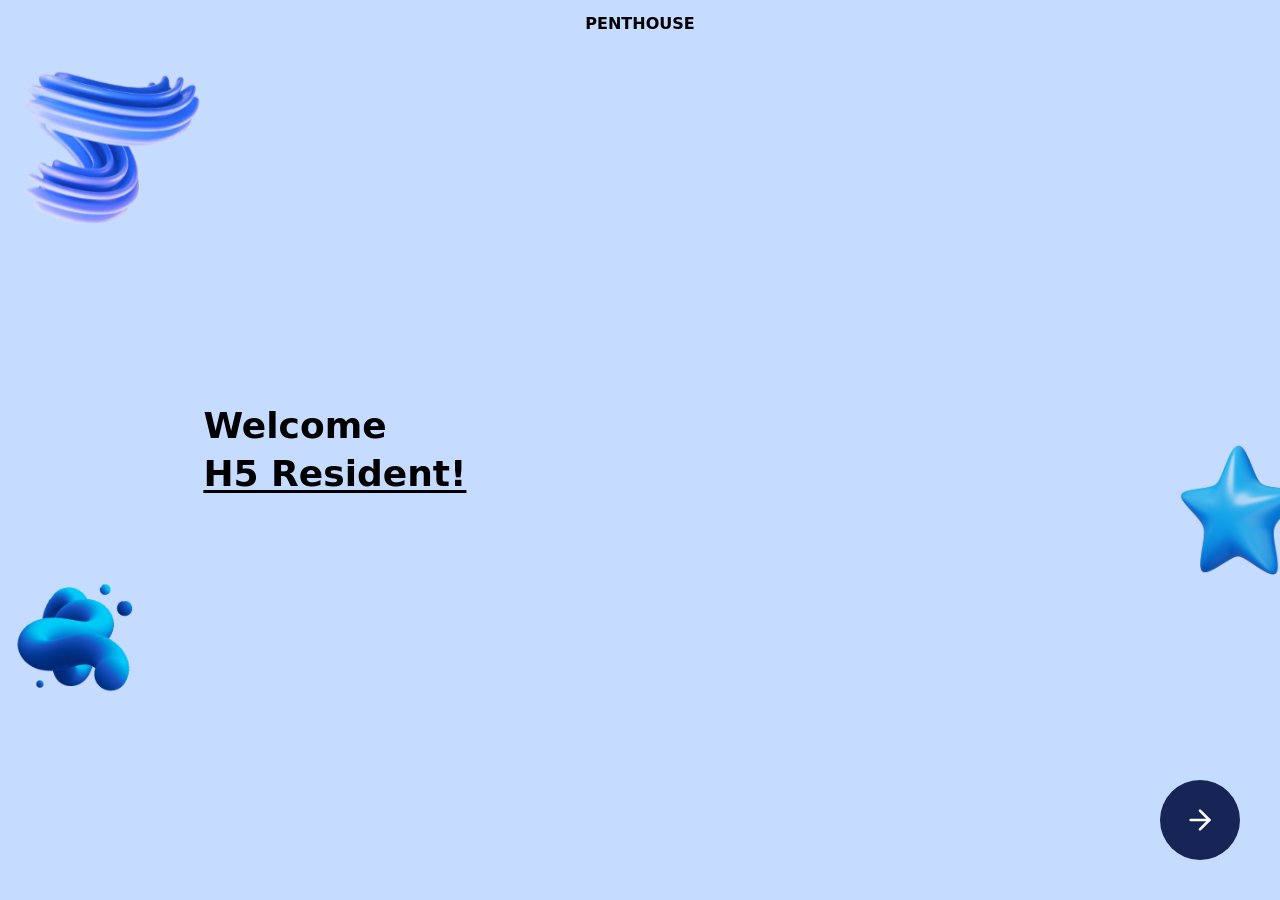
<file: index.html>
<!DOCTYPE html>
<html lang="en">
  <head>
    <meta charset="UTF-8" />
    <link rel="icon" type="image/svg+xml" href="/favicon.ico" />
    <meta name="viewport" content="width=device-width, initial-scale=1.0" />
    <meta
      name="description"
      content="Hostel 5 Digital Mess - A mess digitization system for hostel meal authentication and tracking."
    />
    <meta
      property="og:image"
      content="https://raw.githubusercontent.com/Hostel-5/Hostel-5.github.io/gh-pages/android-chrome-512x512.png"
    />
    <meta
      name="twitter:image"
      content="https://raw.githubusercontent.com/Hostel-5/Hostel-5.github.io/gh-pages/android-chrome-512x512.png"
    />
    <title>Hostel 5</title>
    <script type="module" crossorigin src="/assets/index-oIaodYFe.js"></script>
    <link rel="stylesheet" crossorigin href="/assets/index-DUgP5Xvd.css">
  <link rel="manifest" href="/manifest.webmanifest"><script id="vite-plugin-pwa:register-sw" src="/registerSW.js"></script></head>
  <body class="w-screen min-h-screen relative overflow-x-hidden">
    <div id="root" class="w-screen min-h-full relative"></div>
  </body>
</html>
</file>
<file: assets/index-DUgP5Xvd.css>
/*! tailwindcss v4.0.8 | MIT License | https://tailwindcss.com */@layer theme{:root,:host{--font-sans:ui-sans-serif,system-ui,sans-serif,"Apple Color Emoji","Segoe UI Emoji","Segoe UI Symbol","Noto Color Emoji";--font-mono:ui-monospace,SFMono-Regular,Menlo,Monaco,Consolas,"Liberation Mono","Courier New",monospace;--color-red-100:oklch(.936 .032 17.717);--color-red-500:oklch(.637 .237 25.331);--color-red-600:oklch(.577 .245 27.325);--color-red-800:oklch(.444 .177 26.899);--color-orange-400:oklch(.75 .183 55.934);--color-orange-600:oklch(.646 .222 41.116);--color-yellow-600:oklch(.681 .162 75.834);--color-green-100:oklch(.962 .044 156.743);--color-green-500:oklch(.723 .219 149.579);--color-green-600:oklch(.627 .194 149.214);--color-green-800:oklch(.448 .119 151.328);--color-blue-100:oklch(.932 .032 255.585);--color-blue-300:oklch(.809 .105 251.813);--color-blue-500:oklch(.623 .214 259.815);--color-blue-600:oklch(.546 .245 262.881);--color-blue-700:oklch(.488 .243 264.376);--color-blue-800:oklch(.424 .199 265.638);--color-gray-100:oklch(.967 .003 264.542);--color-gray-200:oklch(.928 .006 264.531);--color-gray-300:oklch(.872 .01 258.338);--color-gray-400:oklch(.707 .022 261.325);--color-gray-500:oklch(.551 .027 264.364);--color-gray-600:oklch(.446 .03 256.802);--color-gray-700:oklch(.373 .034 259.733);--color-gray-800:oklch(.278 .033 256.848);--color-gray-900:oklch(.21 .034 264.665);--color-black:#000;--color-white:#fff;--spacing:.25rem;--container-sm:24rem;--container-md:28rem;--text-xs:.75rem;--text-xs--line-height:calc(1/.75);--text-sm:.875rem;--text-sm--line-height:calc(1.25/.875);--text-base:1rem;--text-base--line-height: 1.5 ;--text-lg:1.125rem;--text-lg--line-height:calc(1.75/1.125);--text-xl:1.25rem;--text-xl--line-height:calc(1.75/1.25);--text-2xl:1.5rem;--text-2xl--line-height:calc(2/1.5);--text-4xl:2.25rem;--text-4xl--line-height:calc(2.5/2.25);--font-weight-medium:500;--font-weight-semibold:600;--font-weight-bold:700;--tracking-wider:.05em;--radius-sm:.25rem;--radius-md:.375rem;--radius-lg:.5rem;--radius-3xl:1.5rem;--ease-out:cubic-bezier(0,0,.2,1);--ease-in-out:cubic-bezier(.4,0,.2,1);--animate-spin:spin 1s linear infinite;--blur-sm:8px;--blur-lg:16px;--default-transition-duration:.15s;--default-transition-timing-function:cubic-bezier(.4,0,.2,1);--default-font-family:var(--font-sans);--default-font-feature-settings:var(--font-sans--font-feature-settings);--default-font-variation-settings:var(--font-sans--font-variation-settings);--default-mono-font-family:var(--font-mono);--default-mono-font-feature-settings:var(--font-mono--font-feature-settings);--default-mono-font-variation-settings:var(--font-mono--font-variation-settings);--color-background:#c5dbff;--color-secondary:#95b0fe;--color-mess-menu-fg:oklch(.282 .091 267.935);--color-mess-menu-fg-text:#fff;--color-navbar-bg:oklch(.282 .091 267.935);--color-navbar-selected:#dda853;--color-navbar-text:#fff}}@layer base{*,:after,:before,::backdrop{box-sizing:border-box;border:0 solid;margin:0;padding:0}::file-selector-button{box-sizing:border-box;border:0 solid;margin:0;padding:0}html,:host{-webkit-text-size-adjust:100%;-moz-tab-size:4;tab-size:4;line-height:1.5;font-family:var(--default-font-family,ui-sans-serif,system-ui,sans-serif,"Apple Color Emoji","Segoe UI Emoji","Segoe UI Symbol","Noto Color Emoji");font-feature-settings:var(--default-font-feature-settings,normal);font-variation-settings:var(--default-font-variation-settings,normal);-webkit-tap-highlight-color:transparent}body{line-height:inherit}hr{height:0;color:inherit;border-top-width:1px}abbr:where([title]){-webkit-text-decoration:underline dotted;text-decoration:underline dotted}h1,h2,h3,h4,h5,h6{font-size:inherit;font-weight:inherit}a{color:inherit;-webkit-text-decoration:inherit;text-decoration:inherit}b,strong{font-weight:bolder}code,kbd,samp,pre{font-family:var(--default-mono-font-family,ui-monospace,SFMono-Regular,Menlo,Monaco,Consolas,"Liberation Mono","Courier New",monospace);font-feature-settings:var(--default-mono-font-feature-settings,normal);font-variation-settings:var(--default-mono-font-variation-settings,normal);font-size:1em}small{font-size:80%}sub,sup{vertical-align:baseline;font-size:75%;line-height:0;position:relative}sub{bottom:-.25em}sup{top:-.5em}table{text-indent:0;border-color:inherit;border-collapse:collapse}:-moz-focusring{outline:auto}progress{vertical-align:baseline}summary{display:list-item}ol,ul,menu{list-style:none}img,svg,video,canvas,audio,iframe,embed,object{vertical-align:middle;display:block}img,video{max-width:100%;height:auto}button,input,select,optgroup,textarea{font:inherit;font-feature-settings:inherit;font-variation-settings:inherit;letter-spacing:inherit;color:inherit;opacity:1;background-color:#0000;border-radius:0}::file-selector-button{font:inherit;font-feature-settings:inherit;font-variation-settings:inherit;letter-spacing:inherit;color:inherit;opacity:1;background-color:#0000;border-radius:0}:where(select:is([multiple],[size])) optgroup{font-weight:bolder}:where(select:is([multiple],[size])) optgroup option{padding-inline-start:20px}::file-selector-button{margin-inline-end:4px}::placeholder{opacity:1;color:color-mix(in oklab,currentColor 50%,transparent)}textarea{resize:vertical}::-webkit-search-decoration{-webkit-appearance:none}::-webkit-date-and-time-value{min-height:1lh;text-align:inherit}::-webkit-datetime-edit{display:inline-flex}::-webkit-datetime-edit-fields-wrapper{padding:0}::-webkit-datetime-edit{padding-block:0}::-webkit-datetime-edit-year-field{padding-block:0}::-webkit-datetime-edit-month-field{padding-block:0}::-webkit-datetime-edit-day-field{padding-block:0}::-webkit-datetime-edit-hour-field{padding-block:0}::-webkit-datetime-edit-minute-field{padding-block:0}::-webkit-datetime-edit-second-field{padding-block:0}::-webkit-datetime-edit-millisecond-field{padding-block:0}::-webkit-datetime-edit-meridiem-field{padding-block:0}:-moz-ui-invalid{box-shadow:none}button,input:where([type=button],[type=reset],[type=submit]){-webkit-appearance:button;-moz-appearance:button;appearance:button}::file-selector-button{-webkit-appearance:button;-moz-appearance:button;appearance:button}::-webkit-inner-spin-button{height:auto}::-webkit-outer-spin-button{height:auto}[hidden]:where(:not([hidden=until-found])){display:none!important}body{color:var(--color-black)}}@layer components;@layer utilities{.visible{visibility:visible}.absolute{position:absolute}.fixed{position:fixed}.relative{position:relative}.static{position:static}.inset-0{inset:calc(var(--spacing)*0)}.inset-x-0{inset-inline:calc(var(--spacing)*0)}.top-0{top:calc(var(--spacing)*0)}.top-1{top:calc(var(--spacing)*1)}.top-1\/2{top:50%}.top-1\/12{top:8.33333%}.top-2\/5{top:40%}.right-0{right:calc(var(--spacing)*0)}.right-3{right:calc(var(--spacing)*3)}.right-10{right:calc(var(--spacing)*10)}.-bottom-1\/5{bottom:-20%}.bottom-0{bottom:calc(var(--spacing)*0)}.bottom-1\/4{bottom:25%}.bottom-1\/12{bottom:8.33333%}.bottom-10{bottom:calc(var(--spacing)*10)}.bottom-24{bottom:calc(var(--spacing)*24)}.left-0{left:calc(var(--spacing)*0)}.left-1{left:calc(var(--spacing)*1)}.left-1\/2{left:50%}.left-1\/5{left:20%}.-z-10{z-index:-10}.-z-50{z-index:-50}.z-10{z-index:10}.z-30{z-index:30}.z-50{z-index:50}.col-span-1{grid-column:span 1/span 1}.col-span-2{grid-column:span 2/span 2}.m-2{margin:calc(var(--spacing)*2)}.\!mx-auto{margin-inline:auto!important}.mx-1{margin-inline:calc(var(--spacing)*1)}.mx-auto{margin-inline:auto}.my-1{margin-block:calc(var(--spacing)*1)}.my-2{margin-block:calc(var(--spacing)*2)}.my-3{margin-block:calc(var(--spacing)*3)}.my-4{margin-block:calc(var(--spacing)*4)}.my-10{margin-block:calc(var(--spacing)*10)}.mt-0\.5{margin-top:calc(var(--spacing)*.5)}.mt-1{margin-top:calc(var(--spacing)*1)}.mt-2{margin-top:calc(var(--spacing)*2)}.mt-4{margin-top:calc(var(--spacing)*4)}.mr-2{margin-right:calc(var(--spacing)*2)}.mb-0{margin-bottom:calc(var(--spacing)*0)}.mb-1{margin-bottom:calc(var(--spacing)*1)}.mb-2{margin-bottom:calc(var(--spacing)*2)}.mb-3{margin-bottom:calc(var(--spacing)*3)}.mb-4{margin-bottom:calc(var(--spacing)*4)}.mb-6{margin-bottom:calc(var(--spacing)*6)}.ml-2{margin-left:calc(var(--spacing)*2)}.line-clamp-1{-webkit-line-clamp:1;-webkit-box-orient:vertical;display:-webkit-box;overflow:hidden}.\!flex{display:flex!important}.block{display:block}.flex{display:flex}.grid{display:grid}.hidden{display:none}.inline-block{display:inline-block}.table{display:table}.aspect-square{aspect-ratio:1}.h-2{height:calc(var(--spacing)*2)}.h-2\.5{height:calc(var(--spacing)*2.5)}.h-6{height:calc(var(--spacing)*6)}.h-7{height:calc(var(--spacing)*7)}.h-40{height:calc(var(--spacing)*40)}.h-48{height:calc(var(--spacing)*48)}.h-56{height:calc(var(--spacing)*56)}.h-dvh{height:100dvh}.h-full{height:100%}.h-screen{height:100vh}.max-h-0{max-height:calc(var(--spacing)*0)}.max-h-5{max-height:calc(var(--spacing)*5)}.max-h-52{max-height:calc(var(--spacing)*52)}.max-h-60{max-height:calc(var(--spacing)*60)}.min-h-full{min-height:100%}.min-h-screen{min-height:100vh}.\!w-full{width:100%!important}.w-6{width:calc(var(--spacing)*6)}.w-8{width:calc(var(--spacing)*8)}.w-10{width:calc(var(--spacing)*10)}.w-16{width:calc(var(--spacing)*16)}.w-20{width:calc(var(--spacing)*20)}.w-28{width:calc(var(--spacing)*28)}.w-32{width:calc(var(--spacing)*32)}.w-36{width:calc(var(--spacing)*36)}.w-40{width:calc(var(--spacing)*40)}.w-48{width:calc(var(--spacing)*48)}.w-52{width:calc(var(--spacing)*52)}.w-56{width:calc(var(--spacing)*56)}.w-60{width:calc(var(--spacing)*60)}.w-64{width:calc(var(--spacing)*64)}.w-70{width:calc(var(--spacing)*70)}.w-72{width:calc(var(--spacing)*72)}.w-96{width:calc(var(--spacing)*96)}.w-\[80vw\]{width:80vw}.w-\[100vw\]{width:100vw}.w-fit{width:fit-content}.w-full{width:100%}.w-screen{width:100vw}.max-w-28{max-width:calc(var(--spacing)*28)}.max-w-52{max-width:calc(var(--spacing)*52)}.max-w-64{max-width:calc(var(--spacing)*64)}.max-w-70{max-width:calc(var(--spacing)*70)}.max-w-96{max-width:calc(var(--spacing)*96)}.max-w-md{max-width:var(--container-md)}.max-w-sm{max-width:var(--container-sm)}.min-w-10{min-width:calc(var(--spacing)*10)}.flex-1{flex:1}.shrink-0{flex-shrink:0}.border-collapse{border-collapse:collapse}.-translate-x-1\/2{--tw-translate-x: -50% ;translate:var(--tw-translate-x)var(--tw-translate-y)}.-translate-x-1\/5{--tw-translate-x: -20% ;translate:var(--tw-translate-x)var(--tw-translate-y)}.-translate-x-3\/12{--tw-translate-x: -25% ;translate:var(--tw-translate-x)var(--tw-translate-y)}.-translate-x-\[50px\]{--tw-translate-x: -50px ;translate:var(--tw-translate-x)var(--tw-translate-y)}.-translate-x-\[160px\]{--tw-translate-x: -160px ;translate:var(--tw-translate-x)var(--tw-translate-y)}.translate-x-0{--tw-translate-x:calc(var(--spacing)*0);translate:var(--tw-translate-x)var(--tw-translate-y)}.translate-x-\[-100\%\]{--tw-translate-x:-100%;translate:var(--tw-translate-x)var(--tw-translate-y)}.translate-x-\[100\%\]{--tw-translate-x:100%;translate:var(--tw-translate-x)var(--tw-translate-y)}.translate-x-\[100vw\]{--tw-translate-x:100vw;translate:var(--tw-translate-x)var(--tw-translate-y)}.translate-x-\[calc\(100vw-14rem\+50px\)\]{--tw-translate-x: calc(100vw - 14rem + 50px) ;translate:var(--tw-translate-x)var(--tw-translate-y)}.translate-x-\[calc\(100vw-14rem\+100px\)\]{--tw-translate-x: calc(100vw - 14rem + 100px) ;translate:var(--tw-translate-x)var(--tw-translate-y)}.translate-x-\[calc\(100vw-160px\)\]{--tw-translate-x: calc(100vw - 160px) ;translate:var(--tw-translate-x)var(--tw-translate-y)}.translate-x-\[calc\(100vw-160px\+40px\)\]{--tw-translate-x: calc(100vw - 120px) ;translate:var(--tw-translate-x)var(--tw-translate-y)}.translate-x-\[calc\(100vw-160px\+60px\)\]{--tw-translate-x: calc(100vw - 100px) ;translate:var(--tw-translate-x)var(--tw-translate-y)}.-translate-y-1\/2{--tw-translate-y: -50% ;translate:var(--tw-translate-x)var(--tw-translate-y)}.translate-y-0{--tw-translate-y:calc(var(--spacing)*0);translate:var(--tw-translate-x)var(--tw-translate-y)}.translate-y-1\/2{--tw-translate-y: 50% ;translate:var(--tw-translate-x)var(--tw-translate-y)}.translate-y-10{--tw-translate-y:calc(var(--spacing)*10);translate:var(--tw-translate-x)var(--tw-translate-y)}.translate-y-\[40px\]{--tw-translate-y:40px;translate:var(--tw-translate-x)var(--tw-translate-y)}.translate-y-\[60px\]{--tw-translate-y:60px;translate:var(--tw-translate-x)var(--tw-translate-y)}.translate-y-\[80px\]{--tw-translate-y:80px;translate:var(--tw-translate-x)var(--tw-translate-y)}.translate-y-\[100px\]{--tw-translate-y:100px;translate:var(--tw-translate-x)var(--tw-translate-y)}.translate-y-\[100vh\]{--tw-translate-y:100vh;translate:var(--tw-translate-x)var(--tw-translate-y)}.translate-y-\[calc\(20vh\)\]{--tw-translate-y: 20vh ;translate:var(--tw-translate-x)var(--tw-translate-y)}.translate-y-\[calc\(50vh\+190px\)\]{--tw-translate-y: calc(50vh + 190px) ;translate:var(--tw-translate-x)var(--tw-translate-y)}.translate-y-\[calc\(50vh-80px\)\]{--tw-translate-y: calc(50vh - 80px) ;translate:var(--tw-translate-x)var(--tw-translate-y)}.translate-y-\[calc\(50vh-80px\+60px\)\]{--tw-translate-y: calc(50vh - 20px) ;translate:var(--tw-translate-x)var(--tw-translate-y)}.translate-y-\[calc\(50vh-80px\+100px\)\]{--tw-translate-y: calc(50vh + 20px) ;translate:var(--tw-translate-x)var(--tw-translate-y)}.translate-y-\[calc\(50vh-80px\+190px\)\]{--tw-translate-y: calc(50vh + 110px) ;translate:var(--tw-translate-x)var(--tw-translate-y)}.translate-y-\[calc\(100vh-14rem-50px\)\]{--tw-translate-y: calc(100vh - 14rem - 50px) ;translate:var(--tw-translate-x)var(--tw-translate-y)}.translate-y-\[calc\(100vh-80px\)\]{--tw-translate-y: calc(100vh - 80px) ;translate:var(--tw-translate-x)var(--tw-translate-y)}.translate-y-\[calc\(100vh-160px-60px\)\]{--tw-translate-y: calc(100vh - 220px) ;translate:var(--tw-translate-x)var(--tw-translate-y)}.rotate-0{rotate:none}.rotate-180{rotate:180deg}.rotate-z-90{--tw-rotate-z:rotateZ(90deg);transform:var(--tw-rotate-x)var(--tw-rotate-y)var(--tw-rotate-z)var(--tw-skew-x)var(--tw-skew-y)}.transform{transform:var(--tw-rotate-x)var(--tw-rotate-y)var(--tw-rotate-z)var(--tw-skew-x)var(--tw-skew-y)}.animate-spin{animation:var(--animate-spin)}.cursor-not-allowed{cursor:not-allowed}.cursor-pointer{cursor:pointer}.resize{resize:both}.grid-cols-3{grid-template-columns:repeat(3,minmax(0,1fr))}.flex-col{flex-direction:column}.flex-row{flex-direction:row}.flex-wrap{flex-wrap:wrap}.items-center{align-items:center}.justify-around{justify-content:space-around}.justify-between{justify-content:space-between}.justify-center{justify-content:center}.justify-end{justify-content:flex-end}.gap-0{gap:calc(var(--spacing)*0)}.gap-0\.5{gap:calc(var(--spacing)*.5)}.gap-1{gap:calc(var(--spacing)*1)}.gap-2{gap:calc(var(--spacing)*2)}.gap-3{gap:calc(var(--spacing)*3)}.gap-4{gap:calc(var(--spacing)*4)}.gap-5{gap:calc(var(--spacing)*5)}:where(.space-y-1>:not(:last-child)){--tw-space-y-reverse:0;margin-block-start:calc(calc(var(--spacing)*1)*var(--tw-space-y-reverse));margin-block-end:calc(calc(var(--spacing)*1)*calc(1 - var(--tw-space-y-reverse)))}:where(.space-x-2>:not(:last-child)){--tw-space-x-reverse:0;margin-inline-start:calc(calc(var(--spacing)*2)*var(--tw-space-x-reverse));margin-inline-end:calc(calc(var(--spacing)*2)*calc(1 - var(--tw-space-x-reverse)))}.overflow-hidden{overflow:hidden}.overflow-x-auto{overflow-x:auto}.overflow-x-hidden{overflow-x:hidden}.overflow-y-auto{overflow-y:auto}.rounded{border-radius:.25rem}.rounded-3xl{border-radius:var(--radius-3xl)}.rounded-full{border-radius:3.40282e38px}.rounded-lg{border-radius:var(--radius-lg)}.rounded-md{border-radius:var(--radius-md)}.rounded-sm{border-radius:var(--radius-sm)}.\!border-0{border-style:var(--tw-border-style)!important;border-width:0!important}.border{border-style:var(--tw-border-style);border-width:1px}.border-2{border-style:var(--tw-border-style);border-width:2px}.border-4{border-style:var(--tw-border-style);border-width:4px}.border-t{border-top-style:var(--tw-border-style);border-top-width:1px}.border-b{border-bottom-style:var(--tw-border-style);border-bottom-width:1px}.border-gray-300{border-color:var(--color-gray-300)}.border-gray-500{border-color:var(--color-gray-500)}.border-green-500{border-color:var(--color-green-500)}.border-mess-menu-fg{border-color:var(--color-mess-menu-fg)}.border-navbar-bg{border-color:var(--color-navbar-bg)}.border-orange-400{border-color:var(--color-orange-400)}.border-red-600{border-color:var(--color-red-600)}.border-white{border-color:var(--color-white)}.border-r-transparent{border-right-color:#0000}.\!bg-gray-200{background-color:var(--color-gray-200)!important}.\!bg-green-600{background-color:var(--color-green-600)!important}.\!bg-navbar-bg{background-color:var(--color-navbar-bg)!important}.\!bg-orange-400{background-color:var(--color-orange-400)!important}.\!bg-red-600{background-color:var(--color-red-600)!important}.\!bg-white{background-color:var(--color-white)!important}.bg-background{background-color:var(--color-background)}.bg-black{background-color:var(--color-black)}.bg-blue-100{background-color:var(--color-blue-100)}.bg-blue-500{background-color:var(--color-blue-500)}.bg-blue-600{background-color:var(--color-blue-600)}.bg-gray-100{background-color:var(--color-gray-100)}.bg-gray-200{background-color:var(--color-gray-200)}.bg-gray-300{background-color:var(--color-gray-300)}.bg-gray-500{background-color:var(--color-gray-500)}.bg-gray-600{background-color:var(--color-gray-600)}.bg-gray-700{background-color:var(--color-gray-700)}.bg-gray-800{background-color:var(--color-gray-800)}.bg-gray-900{background-color:var(--color-gray-900)}.bg-green-100{background-color:var(--color-green-100)}.bg-green-500{background-color:var(--color-green-500)}.bg-mess-menu-fg{background-color:var(--color-mess-menu-fg)}.bg-navbar-bg{background-color:var(--color-navbar-bg)}.bg-navbar-selected{background-color:var(--color-navbar-selected)}.bg-red-100{background-color:var(--color-red-100)}.bg-red-500{background-color:var(--color-red-500)}.bg-white{background-color:var(--color-white)}.object-cover{object-fit:cover}.object-center{object-position:center}.p-0\.5{padding:calc(var(--spacing)*.5)}.p-1{padding:calc(var(--spacing)*1)}.p-2{padding:calc(var(--spacing)*2)}.p-3{padding:calc(var(--spacing)*3)}.p-4{padding:calc(var(--spacing)*4)}.p-5{padding:calc(var(--spacing)*5)}.p-6{padding:calc(var(--spacing)*6)}.px-1{padding-inline:calc(var(--spacing)*1)}.px-2{padding-inline:calc(var(--spacing)*2)}.px-3{padding-inline:calc(var(--spacing)*3)}.px-4{padding-inline:calc(var(--spacing)*4)}.px-5{padding-inline:calc(var(--spacing)*5)}.px-7{padding-inline:calc(var(--spacing)*7)}.px-15{padding-inline:calc(var(--spacing)*15)}.\!py-8{padding-block:calc(var(--spacing)*8)!important}.py-0\.5{padding-block:calc(var(--spacing)*.5)}.py-1{padding-block:calc(var(--spacing)*1)}.py-2{padding-block:calc(var(--spacing)*2)}.py-3{padding-block:calc(var(--spacing)*3)}.py-4{padding-block:calc(var(--spacing)*4)}.py-5{padding-block:calc(var(--spacing)*5)}.py-7{padding-block:calc(var(--spacing)*7)}.py-10{padding-block:calc(var(--spacing)*10)}.pt-1{padding-top:calc(var(--spacing)*1)}.pt-15{padding-top:calc(var(--spacing)*15)}.pr-8{padding-right:calc(var(--spacing)*8)}.pb-2{padding-bottom:calc(var(--spacing)*2)}.pb-3{padding-bottom:calc(var(--spacing)*3)}.pb-16{padding-bottom:calc(var(--spacing)*16)}.pb-30{padding-bottom:calc(var(--spacing)*30)}.pl-5{padding-left:calc(var(--spacing)*5)}.text-center{text-align:center}.text-justify{text-align:justify}.text-left{text-align:left}.text-right{text-align:right}.font-mono{font-family:var(--font-mono)}.text-2xl{font-size:var(--text-2xl);line-height:var(--tw-leading,var(--text-2xl--line-height))}.text-4xl{font-size:var(--text-4xl);line-height:var(--tw-leading,var(--text-4xl--line-height))}.text-base{font-size:var(--text-base);line-height:var(--tw-leading,var(--text-base--line-height))}.text-lg{font-size:var(--text-lg);line-height:var(--tw-leading,var(--text-lg--line-height))}.text-sm{font-size:var(--text-sm);line-height:var(--tw-leading,var(--text-sm--line-height))}.text-xl{font-size:var(--text-xl);line-height:var(--tw-leading,var(--text-xl--line-height))}.text-xs{font-size:var(--text-xs);line-height:var(--tw-leading,var(--text-xs--line-height))}.font-bold{--tw-font-weight:var(--font-weight-bold);font-weight:var(--font-weight-bold)}.font-medium{--tw-font-weight:var(--font-weight-medium);font-weight:var(--font-weight-medium)}.font-semibold{--tw-font-weight:var(--font-weight-semibold);font-weight:var(--font-weight-semibold)}.tracking-wider{--tw-tracking:var(--tracking-wider);letter-spacing:var(--tracking-wider)}.break-words{overflow-wrap:break-word}.whitespace-nowrap{white-space:nowrap}.\!text-black{color:var(--color-black)!important}.\!text-navbar-text{color:var(--color-navbar-text)!important}.\!text-white{color:var(--color-white)!important}.text-black{color:var(--color-black)}.text-blue-300{color:var(--color-blue-300)}.text-blue-500{color:var(--color-blue-500)}.text-blue-600{color:var(--color-blue-600)}.text-blue-800{color:var(--color-blue-800)}.text-gray-400{color:var(--color-gray-400)}.text-gray-600{color:var(--color-gray-600)}.text-gray-700{color:var(--color-gray-700)}.text-green-500{color:var(--color-green-500)}.text-green-600{color:var(--color-green-600)}.text-green-800{color:var(--color-green-800)}.text-mess-menu-fg-text{color:var(--color-mess-menu-fg-text)}.text-navbar-text{color:var(--color-navbar-text)}.text-red-500{color:var(--color-red-500)}.text-red-600{color:var(--color-red-600)}.text-red-800{color:var(--color-red-800)}.text-white{color:var(--color-white)}.text-yellow-600{color:var(--color-yellow-600)}.italic{font-style:italic}.underline{text-decoration-line:underline}.underline-offset-2{text-underline-offset:2px}.underline-offset-4{text-underline-offset:4px}.placeholder-gray-400::placeholder{color:var(--color-gray-400)}.placeholder-gray-500::placeholder{color:var(--color-gray-500)}.opacity-0{opacity:0}.opacity-50{opacity:.5}.opacity-60{opacity:.6}.opacity-100{opacity:1}.shadow{--tw-shadow:0 1px 3px 0 var(--tw-shadow-color,#0000001a),0 1px 2px -1px var(--tw-shadow-color,#0000001a);box-shadow:var(--tw-inset-shadow),var(--tw-inset-ring-shadow),var(--tw-ring-offset-shadow),var(--tw-ring-shadow),var(--tw-shadow)}.shadow-lg{--tw-shadow:0 10px 15px -3px var(--tw-shadow-color,#0000001a),0 4px 6px -4px var(--tw-shadow-color,#0000001a);box-shadow:var(--tw-inset-shadow),var(--tw-inset-ring-shadow),var(--tw-ring-offset-shadow),var(--tw-ring-shadow),var(--tw-shadow)}.shadow-sm{--tw-shadow:0 1px 3px 0 var(--tw-shadow-color,#0000001a),0 1px 2px -1px var(--tw-shadow-color,#0000001a);box-shadow:var(--tw-inset-shadow),var(--tw-inset-ring-shadow),var(--tw-ring-offset-shadow),var(--tw-ring-shadow),var(--tw-shadow)}.invert{--tw-invert:invert(100%);filter:var(--tw-blur,)var(--tw-brightness,)var(--tw-contrast,)var(--tw-grayscale,)var(--tw-hue-rotate,)var(--tw-invert,)var(--tw-saturate,)var(--tw-sepia,)var(--tw-drop-shadow,)}.filter{filter:var(--tw-blur,)var(--tw-brightness,)var(--tw-contrast,)var(--tw-grayscale,)var(--tw-hue-rotate,)var(--tw-invert,)var(--tw-saturate,)var(--tw-sepia,)var(--tw-drop-shadow,)}.backdrop-blur-lg{--tw-backdrop-blur:blur(var(--blur-lg));-webkit-backdrop-filter:var(--tw-backdrop-blur,)var(--tw-backdrop-brightness,)var(--tw-backdrop-contrast,)var(--tw-backdrop-grayscale,)var(--tw-backdrop-hue-rotate,)var(--tw-backdrop-invert,)var(--tw-backdrop-opacity,)var(--tw-backdrop-saturate,)var(--tw-backdrop-sepia,);backdrop-filter:var(--tw-backdrop-blur,)var(--tw-backdrop-brightness,)var(--tw-backdrop-contrast,)var(--tw-backdrop-grayscale,)var(--tw-backdrop-hue-rotate,)var(--tw-backdrop-invert,)var(--tw-backdrop-opacity,)var(--tw-backdrop-saturate,)var(--tw-backdrop-sepia,)}.backdrop-blur-sm{--tw-backdrop-blur:blur(var(--blur-sm));-webkit-backdrop-filter:var(--tw-backdrop-blur,)var(--tw-backdrop-brightness,)var(--tw-backdrop-contrast,)var(--tw-backdrop-grayscale,)var(--tw-backdrop-hue-rotate,)var(--tw-backdrop-invert,)var(--tw-backdrop-opacity,)var(--tw-backdrop-saturate,)var(--tw-backdrop-sepia,);backdrop-filter:var(--tw-backdrop-blur,)var(--tw-backdrop-brightness,)var(--tw-backdrop-contrast,)var(--tw-backdrop-grayscale,)var(--tw-backdrop-hue-rotate,)var(--tw-backdrop-invert,)var(--tw-backdrop-opacity,)var(--tw-backdrop-saturate,)var(--tw-backdrop-sepia,)}.transition{transition-property:color,background-color,border-color,outline-color,text-decoration-color,fill,stroke,--tw-gradient-from,--tw-gradient-via,--tw-gradient-to,opacity,box-shadow,transform,translate,scale,rotate,filter,-webkit-backdrop-filter,backdrop-filter;transition-timing-function:var(--tw-ease,var(--default-transition-timing-function));transition-duration:var(--tw-duration,var(--default-transition-duration))}.transition-all{transition-property:all;transition-timing-function:var(--tw-ease,var(--default-transition-timing-function));transition-duration:var(--tw-duration,var(--default-transition-duration))}.transition-transform{transition-property:transform,translate,scale,rotate;transition-timing-function:var(--tw-ease,var(--default-transition-timing-function));transition-duration:var(--tw-duration,var(--default-transition-duration))}.duration-300{--tw-duration:.3s;transition-duration:.3s}.duration-500{--tw-duration:.5s;transition-duration:.5s}.duration-700{--tw-duration:.7s;transition-duration:.7s}.ease-in-out{--tw-ease:var(--ease-in-out);transition-timing-function:var(--ease-in-out)}.ease-out{--tw-ease:var(--ease-out);transition-timing-function:var(--ease-out)}.outline-none{--tw-outline-style:none;outline-style:none}.select-none{-webkit-user-select:none;user-select:none}@media (hover:hover){.hover\:bg-blue-600:hover{background-color:var(--color-blue-600)}.hover\:bg-blue-700:hover{background-color:var(--color-blue-700)}.hover\:bg-gray-200:hover{background-color:var(--color-gray-200)}.hover\:bg-green-600:hover{background-color:var(--color-green-600)}.hover\:bg-orange-600:hover{background-color:var(--color-orange-600)}.hover\:bg-red-600:hover{background-color:var(--color-red-600)}.hover\:text-blue-100:hover{color:var(--color-blue-100)}}.focus\:ring-2:focus{--tw-ring-shadow:var(--tw-ring-inset,)0 0 0 calc(2px + var(--tw-ring-offset-width))var(--tw-ring-color,currentColor);box-shadow:var(--tw-inset-shadow),var(--tw-inset-ring-shadow),var(--tw-ring-offset-shadow),var(--tw-ring-shadow),var(--tw-shadow)}.disabled\:cursor-not-allowed:disabled{cursor:not-allowed}.disabled\:\!bg-gray-500:disabled{background-color:var(--color-gray-500)!important}.disabled\:opacity-50:disabled{opacity:.5}@media (width>=40rem){.sm\:flex{display:flex}.sm\:w-70{width:calc(var(--spacing)*70)}.sm\:flex-col{flex-direction:column}.sm\:flex-row{flex-direction:row}.sm\:items-center{align-items:center}.sm\:justify-center{justify-content:center}.sm\:pt-0{padding-top:calc(var(--spacing)*0)}}}.bg-container{background-color:color-mix(in oklab,var(--color-secondary)50%,transparent);--tw-backdrop-blur:blur(var(--blur-sm));-webkit-backdrop-filter:var(--tw-backdrop-blur,)var(--tw-backdrop-brightness,)var(--tw-backdrop-contrast,)var(--tw-backdrop-grayscale,)var(--tw-backdrop-hue-rotate,)var(--tw-backdrop-invert,)var(--tw-backdrop-opacity,)var(--tw-backdrop-saturate,)var(--tw-backdrop-sepia,);backdrop-filter:var(--tw-backdrop-blur,)var(--tw-backdrop-brightness,)var(--tw-backdrop-contrast,)var(--tw-backdrop-grayscale,)var(--tw-backdrop-hue-rotate,)var(--tw-backdrop-invert,)var(--tw-backdrop-opacity,)var(--tw-backdrop-saturate,)var(--tw-backdrop-sepia,)}.navbar-icon-color{--tw-invert:invert(100%);filter:var(--tw-blur,)var(--tw-brightness,)var(--tw-contrast,)var(--tw-grayscale,)var(--tw-hue-rotate,)var(--tw-invert,)var(--tw-saturate,)var(--tw-sepia,)var(--tw-drop-shadow,)}*{box-sizing:border-box;scroll-behavior:smooth}html,body,#root{height:100%}body{background-color:var(--color-background)}input,textarea,.input_feild{margin:calc(var(--spacing)*1);border-radius:var(--radius-sm);background-color:var(--color-background);padding-inline:calc(var(--spacing)*3);padding-block:calc(var(--spacing)*2);--tw-shadow:0 1px 3px 0 var(--tw-shadow-color,#0000001a),0 1px 2px -1px var(--tw-shadow-color,#0000001a);box-shadow:var(--tw-inset-shadow),var(--tw-inset-ring-shadow),var(--tw-ring-offset-shadow),var(--tw-ring-shadow),var(--tw-shadow);outline:none}.btn{margin:calc(var(--spacing)*1);cursor:pointer;border-radius:var(--radius-sm);background-color:var(--color-navbar-bg);padding-inline:calc(var(--spacing)*5);padding-block:calc(var(--spacing)*2);text-align:center;color:var(--color-white);--tw-shadow:0 1px 3px 0 var(--tw-shadow-color,#0000001a),0 1px 2px -1px var(--tw-shadow-color,#0000001a);box-shadow:var(--tw-inset-shadow),var(--tw-inset-ring-shadow),var(--tw-ring-offset-shadow),var(--tw-ring-shadow),var(--tw-shadow);display:block}@keyframes slideIn{0%{opacity:0;transform:translate(-100%)}to{opacity:1;transform:translate(0)}}.slide-in{animation:.8s ease-out forwards slideIn}.react-calendar{--tw-font-weight:var(--font-weight-bold);--tw-shadow:0 10px 15px -3px var(--tw-shadow-color,#0000001a),0 4px 6px -4px var(--tw-shadow-color,#0000001a);box-shadow:var(--tw-inset-shadow),var(--tw-inset-ring-shadow),var(--tw-ring-offset-shadow),var(--tw-ring-shadow),var(--tw-shadow);--tw-backdrop-blur:blur(var(--blur-sm));-webkit-backdrop-filter:var(--tw-backdrop-blur,)var(--tw-backdrop-brightness,)var(--tw-backdrop-contrast,)var(--tw-backdrop-grayscale,)var(--tw-backdrop-hue-rotate,)var(--tw-backdrop-invert,)var(--tw-backdrop-opacity,)var(--tw-backdrop-saturate,)var(--tw-backdrop-sepia,);backdrop-filter:var(--tw-backdrop-blur,)var(--tw-backdrop-brightness,)var(--tw-backdrop-contrast,)var(--tw-backdrop-grayscale,)var(--tw-backdrop-hue-rotate,)var(--tw-backdrop-invert,)var(--tw-backdrop-opacity,)var(--tw-backdrop-saturate,)var(--tw-backdrop-sepia,);border-radius:8px;padding:10px;background-color:color-mix(in oklab,var(--color-secondary)50%,transparent)!important;font-weight:var(--font-weight-bold)!important}.react-calendar__navigation{background-color:var(--color-navbar-bg);padding-inline:calc(var(--spacing)*1);padding-block:calc(var(--spacing)*1);color:var(--color-white);border-radius:.25rem}.react-calendar__navigation__arrow{border-radius:.25rem;margin-inline:calc(var(--spacing)*.5)!important;margin-block:calc(var(--spacing)*.5)!important;background-color:var(--color-navbar-selected)!important}.react-calendar__tile{--tw-font-weight:var(--font-weight-bold);border-radius:5px;padding:10px;transition:all .3s ease-in-out;font-weight:var(--font-weight-bold)!important}.react-calendar__tile:disabled{color:var(--color-gray-100)!important;background-color:#0000!important}.react-calendar__tile:enabled:hover{background-color:color-mix(in oklab,var(--color-background)90%,transparent)!important}.react-calendar__tile--now{font-weight:700;background-color:var(--color-navbar-selected)!important;color:#fff!important}.react-calendar__tile--active{background-color:var(--color-navbar-bg)!important;color:#fff!important}#qr-reader button{background-color:var(--color-navbar-bg);color:#fff;cursor:pointer;border:none;border-radius:5px;padding:10px 16px;font-size:16px}@keyframes spin{to{transform:rotate(360deg)}}@property --tw-translate-x{syntax:"*";inherits:false;initial-value:0}@property --tw-translate-y{syntax:"*";inherits:false;initial-value:0}@property --tw-translate-z{syntax:"*";inherits:false;initial-value:0}@property --tw-rotate-x{syntax:"*";inherits:false;initial-value:rotateX(0)}@property --tw-rotate-y{syntax:"*";inherits:false;initial-value:rotateY(0)}@property --tw-rotate-z{syntax:"*";inherits:false;initial-value:rotateZ(0)}@property --tw-skew-x{syntax:"*";inherits:false;initial-value:skewX(0)}@property --tw-skew-y{syntax:"*";inherits:false;initial-value:skewY(0)}@property --tw-space-y-reverse{syntax:"*";inherits:false;initial-value:0}@property --tw-space-x-reverse{syntax:"*";inherits:false;initial-value:0}@property --tw-border-style{syntax:"*";inherits:false;initial-value:solid}@property --tw-font-weight{syntax:"*";inherits:false}@property --tw-tracking{syntax:"*";inherits:false}@property --tw-shadow{syntax:"*";inherits:false;initial-value:0 0 #0000}@property --tw-shadow-color{syntax:"*";inherits:false}@property --tw-inset-shadow{syntax:"*";inherits:false;initial-value:0 0 #0000}@property --tw-inset-shadow-color{syntax:"*";inherits:false}@property --tw-ring-color{syntax:"*";inherits:false}@property --tw-ring-shadow{syntax:"*";inherits:false;initial-value:0 0 #0000}@property --tw-inset-ring-color{syntax:"*";inherits:false}@property --tw-inset-ring-shadow{syntax:"*";inherits:false;initial-value:0 0 #0000}@property --tw-ring-inset{syntax:"*";inherits:false}@property --tw-ring-offset-width{syntax:"<length>";inherits:false;initial-value:0}@property --tw-ring-offset-color{syntax:"*";inherits:false;initial-value:#fff}@property --tw-ring-offset-shadow{syntax:"*";inherits:false;initial-value:0 0 #0000}@property --tw-blur{syntax:"*";inherits:false}@property --tw-brightness{syntax:"*";inherits:false}@property --tw-contrast{syntax:"*";inherits:false}@property --tw-grayscale{syntax:"*";inherits:false}@property --tw-hue-rotate{syntax:"*";inherits:false}@property --tw-invert{syntax:"*";inherits:false}@property --tw-opacity{syntax:"*";inherits:false}@property --tw-saturate{syntax:"*";inherits:false}@property --tw-sepia{syntax:"*";inherits:false}@property --tw-drop-shadow{syntax:"*";inherits:false}@property --tw-backdrop-blur{syntax:"*";inherits:false}@property --tw-backdrop-brightness{syntax:"*";inherits:false}@property --tw-backdrop-contrast{syntax:"*";inherits:false}@property --tw-backdrop-grayscale{syntax:"*";inherits:false}@property --tw-backdrop-hue-rotate{syntax:"*";inherits:false}@property --tw-backdrop-invert{syntax:"*";inherits:false}@property --tw-backdrop-opacity{syntax:"*";inherits:false}@property --tw-backdrop-saturate{syntax:"*";inherits:false}@property --tw-backdrop-sepia{syntax:"*";inherits:false}@property --tw-duration{syntax:"*";inherits:false}@property --tw-ease{syntax:"*";inherits:false}.react-calendar{width:350px;max-width:100%;background:#fff;border:1px solid #a0a096;font-family:Arial,Helvetica,sans-serif;line-height:1.125em}.react-calendar--doubleView{width:700px}.react-calendar--doubleView .react-calendar__viewContainer{display:flex;margin:-.5em}.react-calendar--doubleView .react-calendar__viewContainer>*{width:50%;margin:.5em}.react-calendar,.react-calendar *,.react-calendar *:before,.react-calendar *:after{-moz-box-sizing:border-box;-webkit-box-sizing:border-box;box-sizing:border-box}.react-calendar button{margin:0;border:0;outline:none}.react-calendar button:enabled:hover{cursor:pointer}.react-calendar__navigation{display:flex;height:44px;margin-bottom:1em}.react-calendar__navigation button{min-width:44px;background:none}.react-calendar__navigation button:disabled{background-color:#f0f0f0}.react-calendar__navigation button:enabled:hover,.react-calendar__navigation button:enabled:focus{background-color:#e6e6e6}.react-calendar__month-view__weekdays{text-align:center;text-transform:uppercase;font:inherit;font-size:.75em;font-weight:700}.react-calendar__month-view__weekdays__weekday{padding:.5em}.react-calendar__month-view__weekNumbers .react-calendar__tile{display:flex;align-items:center;justify-content:center;font:inherit;font-size:.75em;font-weight:700}.react-calendar__month-view__days__day--weekend{color:#d10000}.react-calendar__month-view__days__day--neighboringMonth,.react-calendar__decade-view__years__year--neighboringDecade,.react-calendar__century-view__decades__decade--neighboringCentury{color:#757575}.react-calendar__year-view .react-calendar__tile,.react-calendar__decade-view .react-calendar__tile,.react-calendar__century-view .react-calendar__tile{padding:2em .5em}.react-calendar__tile{max-width:100%;padding:10px 6.6667px;background:none;text-align:center;font:inherit;font-size:.833em}.react-calendar__tile:disabled{background-color:#f0f0f0;color:#ababab}.react-calendar__month-view__days__day--neighboringMonth:disabled,.react-calendar__decade-view__years__year--neighboringDecade:disabled,.react-calendar__century-view__decades__decade--neighboringCentury:disabled{color:#cdcdcd}.react-calendar__tile:enabled:hover,.react-calendar__tile:enabled:focus{background-color:#e6e6e6}.react-calendar__tile--now{background:#ffff76}.react-calendar__tile--now:enabled:hover,.react-calendar__tile--now:enabled:focus{background:#ffffa9}.react-calendar__tile--hasActive{background:#76baff}.react-calendar__tile--hasActive:enabled:hover,.react-calendar__tile--hasActive:enabled:focus{background:#a9d4ff}.react-calendar__tile--active{background:#006edc;color:#fff}.react-calendar__tile--active:enabled:hover,.react-calendar__tile--active:enabled:focus{background:#1087ff}.react-calendar--selectRange .react-calendar__tile--hover{background-color:#e6e6e6}
</file>
